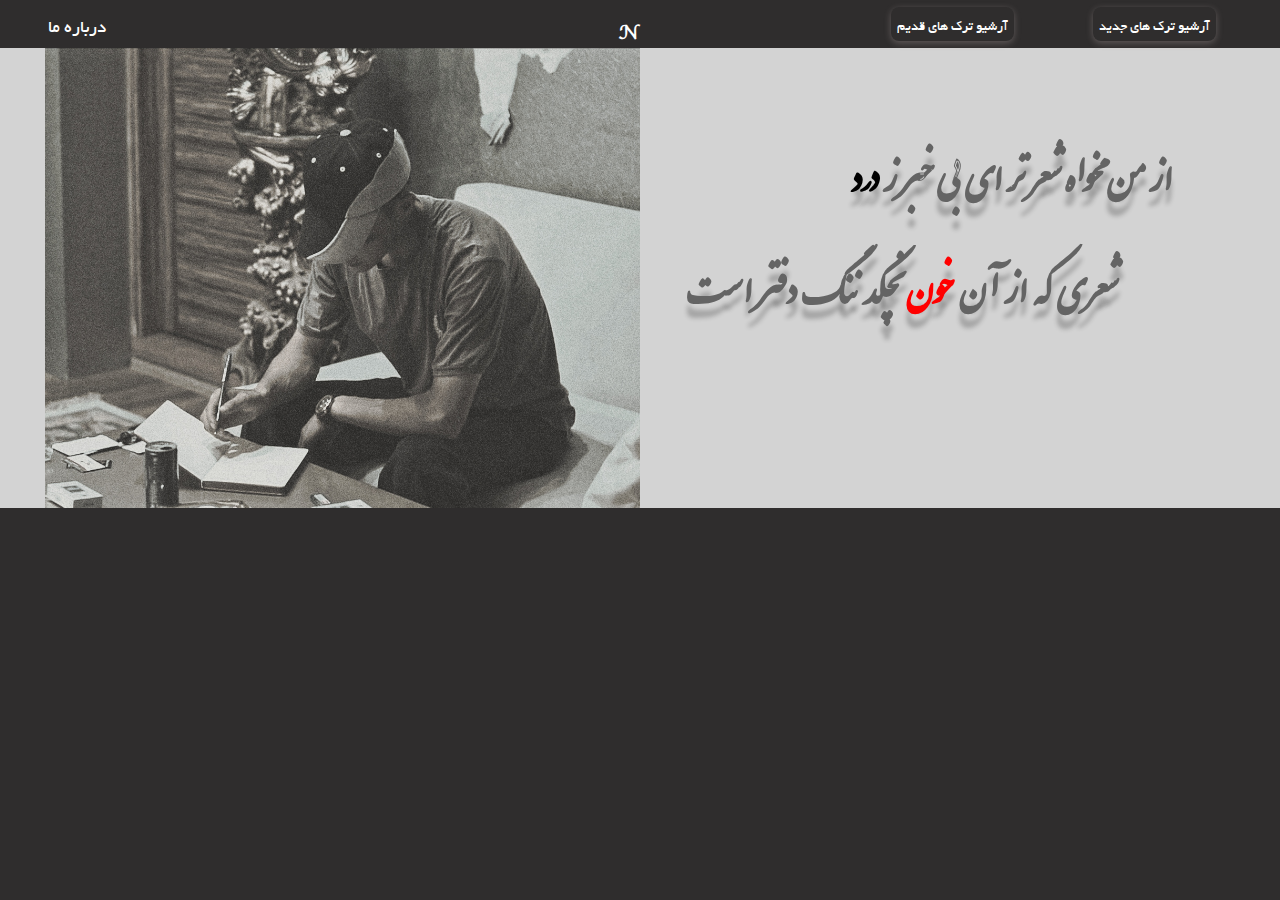
<file: index.html>
<!DOCTYPE html>
<html dir="rtl" lang="fa">
  <head>
    <meta charset="UTF-8" />
    <meta name="viewport" content="width=device-width, initial-scale=1.0" />
    <link rel="website icon" type="jpeg" href="./img/logo.jpg" />
    <title>صفحه اصلی</title>
    <!-- <link
      rel="stylesheet"
      href="https://cdn.jsdelivr.net/npm/bootstrap@5.3.3/dist/css/bootstrap.rtl.min.css"
      integrity="sha384-dpuaG1suU0eT09tx5plTaGMLBsfDLzUCCUXOY2j/LSvXYuG6Bqs43ALlhIqAJVRb"
      crossorigin="anonymous"
    /> -->
    <link rel="stylesheet" href="style/style.css" />
    <link rel="stylesheet" href="style/property.css" />
    <link rel="stylesheet" href="style/respanse.css" />
    <link rel="stylesheet" href="style/font.css" />
  </head>
  <body>
    <main id="content">
      <header class="container-fluid">
        <!--todo این بخشه هیدر دکستاب هست -->
        <section class="headerNemuDesktap d-none">
          <nav class="container-fluid colornav">
            <!--! این قسمت contianer خواهد بود -->
            <section class="container">
              <!--todo این نوبار برای گوشی ها می باشد -->
              <div class="navMobile">
                <div id="mySidenav" class="sidenav">
                  <a
                    href="javascript:void(0)"
                    class="closebtn link"
                    onclick="closeNav()"
                    >×</a
                  >
                  <div class="NewMusic">
                    <a href="#">آرشیو ترک های جدید</a>
                  </div>
                  <div class="OldMusic">
                    <a href="#">آرشیو ترک های قدیم</a>
                  </div>
                </div>
                <span
                  style="font-size: 30px; cursor: pointer"
                  onclick="openNav()"
                  >☰</span
                >
                <p id="textAnimee"></p>
              </div>
              <!--! nav bar right -->
              <div class="conten-navbar">
                <div class="row space">
                  <div class="col-sm-6 col-md-6">
                    <div class="navBarRight">
                      <div
                        class="c-link-music d-f col-sm-10 col-md-10 col-lg-7"
                      >
                        <div class="newMusic col-lg-m1">
                          <a href="#">آرشیو ترک های جدید</a>
                        </div>
                        <div class="oldMusic">
                          <a href="">آرشیو ترک های قدیم</a>
                        </div>
                      </div>
                    </div>
                  </div>

                  <!-- nav bar left -->

                  <div class="col-sm-6 col-md-6">
                    <div class="navBarLeft d-f f-space">
                      <div class="nameHeader">
                        <p id="textAnime"></p>
                      </div>
                      <div class="about">
                        <a href="">درباره ما</a>
                      </div>
                    </div>
                  </div>
                </div>
              </div>
            </section>
          </nav>

          <!-- ! این بخشه عکس هیدر هست -->
          <section class="container-fluid colorH h-header-content">
            <section class="container">
              <div class="content">
                <div class="row">
                  <div class="col-xs-12 col-md-6 col-lg-6">
                    <!-- این قسمت برای شعر های هست -->
                    <div class="right-content">
                      <div class="content1 col-sm-12 col-md-7 col-lg-12">
                        <h2
                          class="font-con font-col-1 font-col-md font-con-lg r-zero1"
                        >
                          از من مخواه شعر تر ای بی خبر ز
                          <span class="dard">درد</span>
                        </h2>
                      </div>
                      <div class="content2 col-sm-12 col-md-7 col-lg-12">
                        <h2
                          class="font-con font-col-1 font-col-md font-con-lg r-zero2"
                        >
                          شعری که از آن <span class="dard1">خون</span> نچکد ننگ
                          دفتر است
                        </h2>
                      </div>
                    </div>
                  </div>
                  <div class="col-sm-12 col-md-6 col-lg-6 dir">
                    <div class="left-content">
                      <img
                        class="im"
                        src="img/IMG_20240821_202705.jpg"
                        alt=""
                      />
                    </div>
                  </div>
                </div>
              </div>
            </section>
          </section>
        </section>
      </header>
      <section class="container"></section>
    </main>
    <script src="app js/Animation.js"></script>
    <script src="app js/main.js"></script>
  </body>
</html>
</file>
<file: style/style.css>
@import url(http://awebfont.ir/css?id=1773&mode=wletso);
body {
  background-color: #2f2d2d;
}

.colornav,
.navBarLeft,
.navBarRight,
.c-link-music {
  height: 3rem;
}
.colornav {
  background-color: #2f2d2d;
}
/*! این قسمت استایل برای نوبار گوشی میباشد */

.sidenav {
  height: 100%;
  width: 0;
  position: fixed;
  z-index: 999;
  top: 0;
  right: 0;
  background-color: #111;
  overflow-x: hidden;
  transition: 0.1s;
  padding-top: 60px;
}

.sidenav .link {
 
  text-decoration: none;
  color: #ada9a9;

  display: block;
  transition: 0.3s;
}

.sidenav a:hover {
  color: #f1f1f1;
}

.sidenav .closebtn {
  position: absolute;
  top: 0;
  left: 0px;
  font-size: 36px;
  margin-left: 50px;
}

@media screen and (max-height: 450px) {
  .sidenav {padding-top: 15px;}
  .sidenav a {font-size: 18px;}
}
.NewMusic,.OldMusic{
  background-color: #717171;
  width: 70%;
  height: 30px;
  line-height: 30px;
  margin: 0 auto;
  text-align: center;
  border-radius:5px ;
  box-shadow: 0 0 10px #eaff0570;
  margin-bottom: 8px;
  
}
.NewMusic>a , .OldMusic>a{
  color: rgb(190, 211, 251);
  text-decoration: none;
  font-family: yekan;
}
/** از این قسمت به بعد برای نوبار سمت راست  هست */
.c-link-music {
  align-items: center;
  justify-content: space-between;
}
.newMusic,
.oldMusic {
  margin: 0px;
  padding: 6px;
  box-shadow: 0px 2px 7px 0px rgba(246, 228, 228, 0.25);
  border-radius: 8px;
}

.newMusic a,
.oldMusic a {
  text-decoration: none;
  font-family: yekan;

  font-size: 0.9rem;
  color: white;
  font-weight: 100;
  cursor: pointer;
}
.newMusic:hover,
.oldMusic:hover {
  box-shadow: 0px 2px 32px 0px rgba(204, 199, 199, 0.909);
  transform: scale(1.01);
  transition: all 0.3s;
}
.navBarRight {
  padding: 0 1rem;
}
/* از این قسمت به بعد هم برای نوبار سمت چپ خواهد بود */
.navBarLeft {
  /* border: 2px solid blue; */
  padding-top: 15px;
}
.nameHeader,
.about {
  color: white;
}
.nameHeader {
  font-family: iran-nastaliq;
}
.about a {
  text-decoration: none;
  font-family: yekan;
  color: white;
  cursor: pointer;
  padding: 3px;
}
.about a:hover {
  background-color: #9d6969;
  transition: all 0.6s;

  border-radius: 4px;
}
/* ! در این قسمت نو بار قرار  میگیرد و همچنان برای ویرایش  */
@media screen and (max-width: 768px) {
  .conten-navbar {
    display: none;
  }
  
  .content1 h2,.content2 h2 {
    font-size: 29px;
    text-align: center;
  }
 
  .r-zero{
    right: 0px;
  }
  .content1{
    padding-top: 45px;
  }

}
/* !  از این قسمت برای عکس های و متن های هیدر استفاده میشود  */
.left-content {
  width: 100%;
  height: 460px;
}
.im {
  width: 100%;
  height: 100%;
  object-fit: cover;
}
/* ! این قسمت برای متن های شعر هست */
.right-content {
  /* background-color: lightblue; */
  height: 100%;
 margin: 12px 0;
}



.content1 {
  padding-top: d;
  /* background-color: red; */
  height: 77px;
}
.content1 h2 {
  font-family: iran-nastaliq ;

  color: #646464;
  position: relative;
  top: -12px;
 
  text-shadow: 0px 14px 4px rgba(30, 30, 30, 0.25);
  word-spacing: 2px;
}
.dard {
  color: black;
}
.content2 h2 {
  font-family: iran-nastaliq ;

  color: #646464;
  position: relative;
  top: 7px;

  text-shadow: 0px 14px 4px rgba(30, 30, 30, 0.25);
  margin-top: 16px;
  word-spacing: 4px;
}
.dard1 {
  color: red;
}
</file>
<file: style/property.css>
/* display flex */
.d-f{
    display: flex;
}
.f-space{
    justify-content: space-between;
}
.align_items{
    align-items: center;
}
.space{
    justify-content: space-between;

}
.inblock{
    display: inline-block;
}
/* colors */
.border{
    border: 1px solid red;
}
 .colorH{
    background-color: #d3d3d3; 
}
/* height  */
/* .h-header-content{
    height: 413px;
} */
.tl{
    text-align: left;
}
/* media screen */
@media screen and (min-width:992px) {
.col-lg-m1{
    margin: 0 3px;
    }
 
}
    
 /* background */
 .bg{
    background-color: #20ba46;
 }
/* d-rtl */
.dir{
    direction: ltr;
}
/* ! add media */

@media screen and (min-width:768px) {
    .d-none{
        font-size: 19px;
    }
    .r-zero1{
        right: 62px;
    }
    .r-zero2{
        right: 117px;
    }
    .right-content{
        padding-top: 67px;
    }
    .navMobile{
        display: none;
    }
    
}
@media screen and (min-width:769px) {
 
    .d-none{
        font-size:19px;
    }
}

@media screen  and (min-width:909px){
    .font-col-1{
        font-size: 35px;
        
    }
}

@media screen and (min-width:977px) {
    .font-col-md{
        font-size: 38px;
    }
    
}

@media screen and (min-width:995px) {
    .font-con-lg{
        font-size: 50px;
    }
    
}
@media screen and (min-width:1121px) {
    .font-con{
        font-size: 61px;
    }
    
}
</file>
<file: style/respanse.css>
*{
    box-sizing: border-box;
    margin: 0;
    padding: 0;


}

.container-fluid{
    width: 100%;
}
.container{
    max-width:1200px;
    margin: 0 auto;
    padding: 0 5px;
}
.responsive{
    width: 100%;
    height: auto;
   
}
.row{
    display: flex;
    flex-wrap: wrap;
    
}

 
    .col-xs-1{
        width: 8.33%;
    }
    .col-xs-2{
        width: 16.66%;
    }
    .col-xs-3{
        width: 25%;
    }
    .col-xs-4{
        width: 33.33%;
    }
    .col-xs-5{
        width: 41.66%;
    }
    .col-xs-6{
        width: 50%;
    }
    .col-xs-7{
        width: 58.33%;
    }
    .col-xs-8{
        width: 66.66%;
    }
    .col-xs-9{
        width: 75%;
    }
    .col-xs-10{
        width: 83.33%;
    }
    .col-xs-11{
        width: 91.66%;
    }
    .col-xs-12{
        width: 100%;
     
    }
    .height1{
        height: 20vh;

    }

@media screen and (min-width:576px) {
    .height2{
        height: 30vh;

    }
    .col-sm-1{
        width: 8.33%;
    }
    .col-sm-2{
        width: 16.66%;
    }
    .col-sm-3{
        width: 25%;
    }
    .col-sm-4{
        width: 33.33%;

    }
    .col-sm-5{
        width: 41.66%;
    }
    .col-sm-6{
        width: 50%;
    }
    .col-sm-7{
        width: 58.33%;
    }
    .col-sm-8{
        width: 66.66%;
    }
    .col-sm-9{
        width: 75%;
    }
    .col-sm-10{
        width: 83.33%;
    }
    .col-sm-11{
        width: 91.66%;
    }
    .col-sm-12{
        width: 100%;
    }
}
@media screen and (min-width:768px) {
    .height3{
        height: 40vh;

    }
    .col-md-1{
    width: 8.33%;
    }
    .col-md-2{
        width: 16.66%;
    }
    .col-md-3{
        width: 25%;
    }
    .col-md-4{
        width: 33.33%;
    }
    .col-md-5{
        width: 41.66%;
    }
    .col-md-6{
        width: 50%;
    }
    .col-md-7{
        width: 58.33%;
    }
    .col-md-8{
        width: 66.66%;
    }
    .col-md-9{
        width: 75%;
    }
    .col-md-10{
        width: 83.33%;
    }
    .col-md-11{
        width: 91.66%;
    }
    .col-md-12{
        width: 100%;
    }
}
@media screen and (min-width:992px) {
  
    .height4{
        height: 40vh;

    }
    .col-lg-1{
        width: 8.33%;
    }
    .col-lg-2{
        width: 16.66%;
    }
    .col-lg-3{
        width: 25%;
    }
    .col-lg-4{
        width: 33.33%;
    }
    .col-lg-5{
        width: 41.66%;
    }
    .col-lg-6{
        width: 50%;
    }
    .col-lg-7{
        width: 58.33%;
    }
    .col-lg-8{
        width: 66.66%;
    }
    .col-lg-9{
        width: 75%;
    }
    .col-lg-10{
        width: 83.33%;
    }
    .col-lg-11{
        width: 91.66%;
    }
    .col-lg-12{
        width: 100%;
    }
}
@media screen and (min-width:1200px) {
    .height5{
        height: 50vh;

    }
    .col-xl-1{
        width: 8.33%;
    }
    .col-xl-2{
        width: 16.66%;
    }
    .col-xl-3{
        width: 25%;
    }
    .col-xl-4{
        width: 33.33%;
    }
    .col-xl-5{
        width: 41.66%;
    }
    .col-xl-6{
        width: 50%;
    }
    .col-xl-7{
        width: 58.33%;
    }
    .col-xl-8{
        width: 66.66%;
    }
    .col-xl-9{
        width: 75%;
    }
    .col-xl-10{
        width: 83.33%;
    }
    .col-xl-11{
        width: 91.66%;
    }
    .col-xl-12{
        width: 100%;
    }
}
@media screen and (min-width:1400px) {
    .height5{
        height: 60vh;

    }
    .col-xll-1{
        width: 8.33%;
    }
    .col-xll-2{
        width: 16.66%;
    }
    .col-xll-3{
        width: 25%;
    }
    .col-xll-4{
        width: 33.33%;
    }
    .col-xll-5{
        width: 41.66%;
    }
    .col-xll-6{
        width: 50%;
    }
    .col-xll-7{
        width: 58.33%;
    }
    .col-xll-8{
        width: 66.66%;
    }
    .col-xll-9{
        width: 75%;
    }
    .col-xll-10{
        width: 83.33%;
    }
    .col-xll-11{
        width: 91.66%;
    }
    .col-xll-12{
        width: 100%;
    }
}

@media screen and (max-width:300px) {
    .font-size{
      font-size: 60%;
    }
    
  }
  @media screen and (min-width:300px) {
    .font-size{
      font-size: 80%;
    }
    
  }
  @media screen and (min-width:1080px) {
    .font-size{
      font-size: 25px;
    }
    
  }
</file>
<file: style/font.css>
@import url(http://awebfont.ir/css?id=1773&mode=t);
@font-face {
    font-family: "iran-nastaliq";
    src: url("../font/IranNastaliq.ttf") format(truetype);
  }
  
  @font-face {
    font-family: yekan;
    src: url("../font/BYekan.ttf") format(truetype);
  }
</file>
